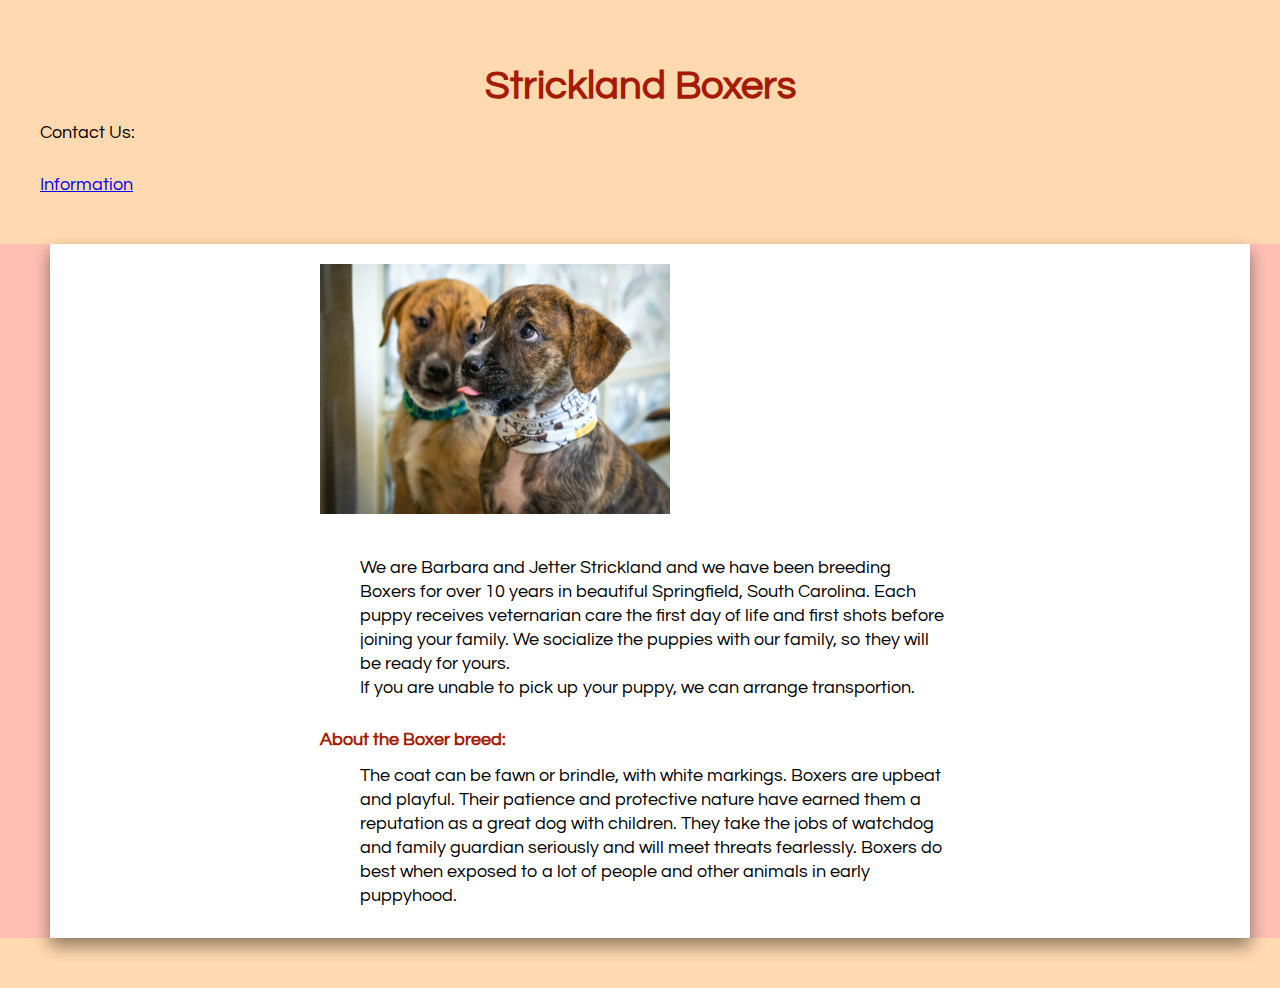
<file: index.html>
<!DOCTYPE html>
<html lang="en" dir="ltr">
  <head>
    <meta charset="utf-8">
    <meta name="viewport" content="width=device-width, initial-scale=1.0">
    <title></title>
    <link href="https://fonts.googleapis.com/css?family=Questrial&display=swap"
      rel="stylesheet">
    <link rel='stylesheet' href='style.css'/>
  </head>

  <body>

    <h1>Strickland Boxers</h1>
     <p> Contact Us:</p>
     <a href="index1.html" class= "button">Information</a>
    <div class="main">
      <!-- this is the box with the pink background -->
    <div class="container">
      <!--container is the white box inside of the pink  -->
      <!-- <div class="imag"></div> -->
      <!-- this imag made a seperation in the box. I don't know how -->

     <div class="text-container">
        <!-- <span></span> -->
          <img src="boxer2.jpg">
          <br/>
        <!-- <p>Get the lastest and trending web development project's source code, first see preview if you need then get the code.
        </p>
        <a href="https://webdevtrick.com" target="_blank">Visit Webdevtrick</a> -->
        <div class="info">

        </div>
          <p>
            <br/>

            We are Barbara and Jetter Strickland and we have been breeding Boxers for over 10 years in beautiful Springfield,
            South Carolina. Each puppy receives veternarian care the first day of life
            and first shots before joining your family. We socialize the puppies with our family,
            so they will be ready for yours. <br/>
            If you are unable to pick up your puppy, we can arrange transportion.

          <h2>About the Boxer breed:</h2>

           <p>
             <!-- A well bred Boxer in peak condition is an beautiful sight. A male can
           stand as high as 25 inches at the shoulder; females run smaller. Their
           muscles ripple beneath a short, tight-fitting coat. The dark brown
           eyes and wrinkled forehead give the face an alert, curious look.  -->
           The coat can be fawn or brindle, with white markings.
           <!-- Boxers move like the athletes they are named for: smooth and graceful, with a powerful forward thrust. -->
           Boxers are upbeat and playful. Their patience and protective nature have earned
           them a reputation as a great dog with children. They take the jobs of watchdog and
           family guardian seriously and will meet threats fearlessly. Boxers do best
           when exposed to a lot of people and other animals in early puppyhood.</p>
      </div>
    </div>
    </div>

<!-- currently the above code is a sample to work off of -->

  </body>
</html>
</file>
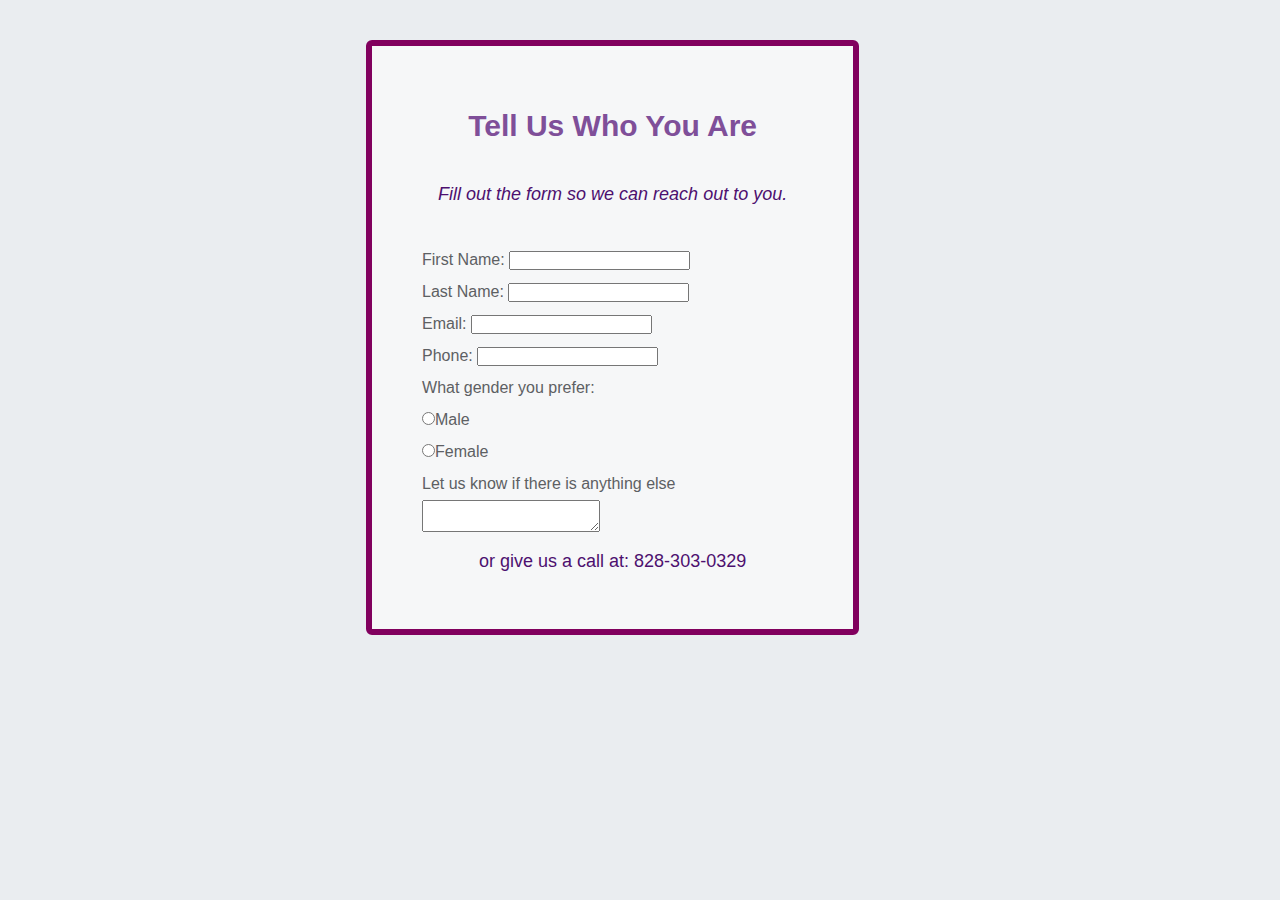
<file: index1.html>
<!DOCTYPE html>
<html lang="en" dir="ltr">
  <head>
    <meta charset="utf-8">

    <title></title>
    <link rel="stylesheet" type="text/css" href="style1.css"/>
  </head>
  <body>
    <form action='' method="post" class="speaker"/>

  <header class='info-form'>
     <h1>Tell Us Who You Are</h1>
     <p><em>Fill out the form so we can reach out to you.</em></p>
       <br/>


    First Name:   <input type="text" name="firstname" required><br/>
    Last Name: <input type="text"  name="lastname" required><br/>
    Email: <input type="email" name="email" required><br/>
    Phone: <input type="text" name="phone number" required><br/>

    What gender you prefer:<br/>
      <input type="radio" name="gender" value="Male">Male<br/>
      <input type="radio" name="gender" value="Female">Female
      <br/>

      <label for='abstract'>Let us know if there is anything else</label>
      <textarea id='abstract' name='abstract'></textarea><br/>
      <p> or give us a call at: 828-303-0329</p>
  </body>
</html>
</file>
<file: style.css>
/* this is for index */

* {
  /* transition: .33s ease all;
  box-sizing: border-box; */
}
body {
	margin: 0;
	padding: 0;
}
html {
  font-family: 'Questrial', sans-serif;
  box-sizing: border-box;
	background-color: #FFD9B0; /*peach*/
}
/* span {
  display: inline-block;
  width: 50px;
  height: 5px;
  background-color: #FF3434;
  margin-bottom: 30px;
} */
div.main {
  /* height: 100vh;
  display: flex;
  align-items: center;
  justify-content: center; */
  background-color: #FFBFB3; /*pink*/
}
div.container {
  background-color: white;
  display: flex;
  flex-direction: column;
  align-items: center;
  justify-content: center;
  margin: 50px;
  box-shadow: 0 8px 16px rgba(0, 0, 0, 0.45);
}

div.info{
	margin-top: 80px;
}

h1 {
  font-weight: 600;
  font-size: 40px;
	text-align: center;
  margin: 65px 30px 15px 30px;
	color: #A51A00; /*reddish*/
}

.button{
	text-align: center;
	font-size: 18px;
	margin: 40px
}
img{
  width: 350px;
  height: 250px;
	margin-top: 20px;
	justify-content: left;
}

h2{
	color: #A51A00; /*reddish*/
	font-size: 18px;
}

p {
  font-size: 18px;
	font-weight: 300;
  line-height: 24px;
  margin: 0 30px 30px 40px;
}
/* a {
  text-decoration: none;
  text-transform: uppercase;
  color: #FF3434;
  font-weight: bold;
  font-size: 14px;
  position: relative;
  display: inline-block;
  z-index: 1;
  padding: 5px;
  left: -5px;

a:hover {
  color: #FF3434;
}
a::before {
  content: '';
  z-index: -1;
  position: absolute;
  top: calc(50%);
  left: 0;
  width: 100%;
  height: 40%;
  pointer-events: none;
  background:   #80EDFF;
  transform: scale3d(0, 1, 1);
  transform-origin: 0% 50%;
  transition: transform 0.33s;
}
a:hover::before {
          transform: scale3d(1, 1, 1);
          transform-origin: 0% 50%;
/* } */
/* div.imag {
  height: 300px;
  width: 100%;
  background-position: center;
  background-size: cover;
} */
div.text-container {
  margin: 60px 45px 55px;
}

.info{
  margin: -65px;
	font-family: cursive;
}
.h2{
	font-size: 15px;
	color: #0B5DB2; /*blue*/

}
@media screen and (min-width: 768px) {
  div.container {
    flex-direction: row;
    width: 100%;
  }
div.imag {
    height: 420px;
    min-width: 360px;
  }
 div.text-container {
    margin: 0 60px;
    max-width: 660px;
  }
}
@media screen and (min-width: 1024px) {
  div.container {
    max-width: 1200px;
  }
}
</file>
<file: style1.css>
/* this is for index1 */

* {
  margin: 0;
  padding: 0;
  box-sizing: border-box;
}

body {
  color: #5D6063;
  background-color: #EAEDF0;
  font-family: "Helvetica", "Arial", sans-serif;
  font-size: 16px;
  line-height: 2;

  display: flex;
  flex-direction: column;
  align-items: center;
}

h1{
  text-align: center;
  color: #7F4F99; /*purple*/
}

p{
  font-size: 18px;
  text-align: center;
  color: #4D106F; /*dark purple*/
}
.info-form {
  /* text-align: center; */
  background-color: #F6F7F8;
  border: 6px solid #81005E; /*dark magenta*/
  border-radius: 6px;

  width: 90%;
  margin: 40px 0;
  padding: 50px;
}

.info-form h1 {
  font-size: 30px;
  margin-bottom: 20px;

}
</file>
